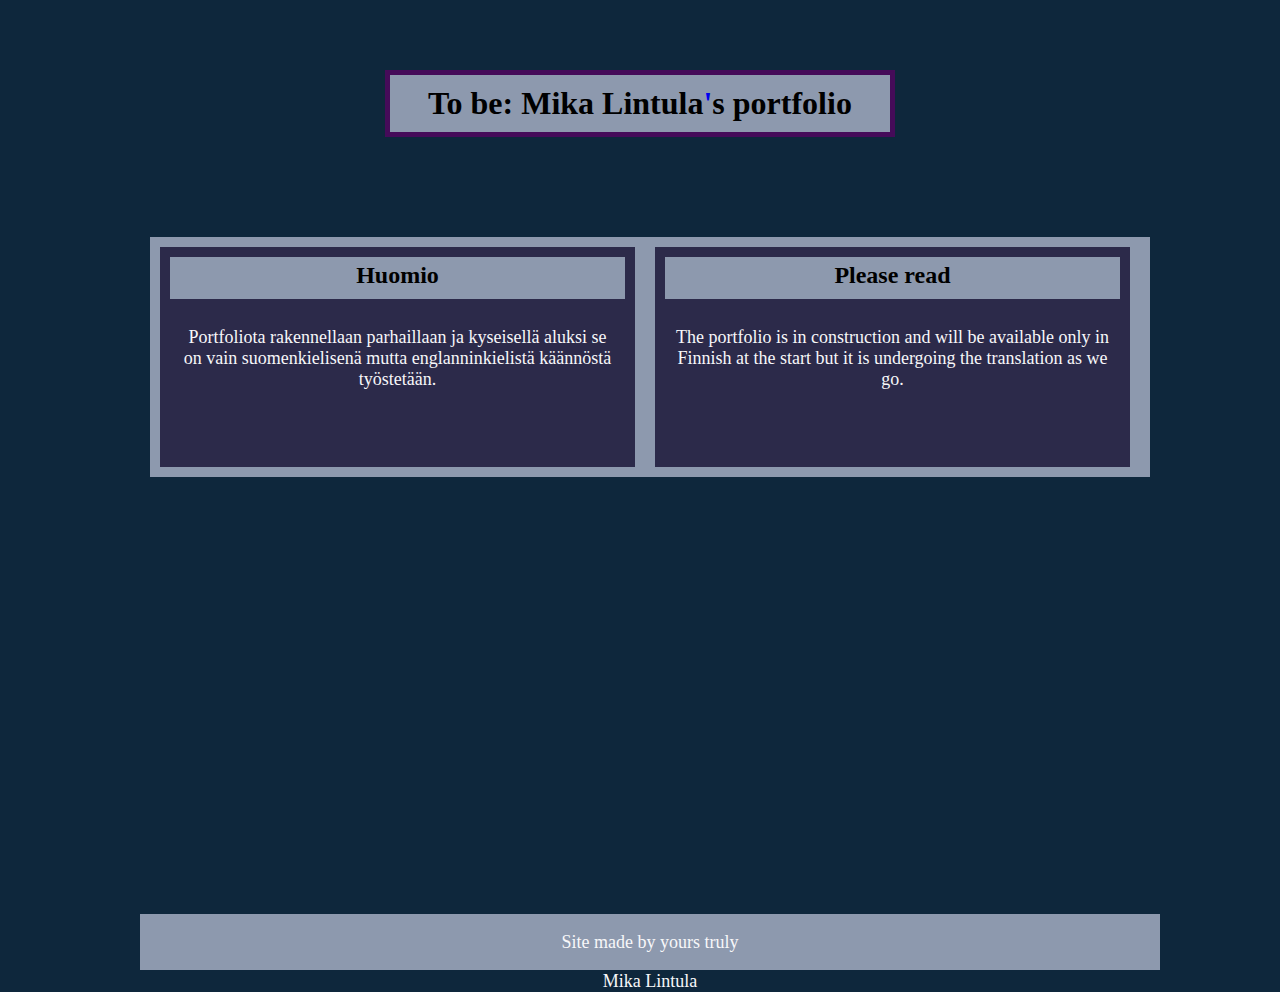
<file: index.html>
<!DOCTYPE html>
<html>
<head>
	<link rel="stylesheet" href="CSS/main.css">
	<link rel="stylesheet" href="CSS/welcome.css">
	<link rel="stylesheet" href="CSS/projects.css">

	<title>Home</title>
</head>

<body>

<!--	
	<div class="Header">
		<ul class="nav">
			<li><a href="HTML/about_me.html">About me & Contacts</a></li>
			<li><a class = "active" href="HTML/projects.html">Projects</a></li>
			<li><a href="HTML/contact.html">Only for curious</a></li>
		</ul>
		<h1>BirdHouse Company</h1>
	</div>

	<products></products>
	
		<div class = "projectsPage">
			<h3>Showcase</h3>
			
			<div class="base-container" >
				<img src="MEDIA/Tile1.png" alt="Tile no 1">
				<h4>Proiject header</h4>
				<p>Project description, what it is what part is my work</p>
				<p>Links: gitHub, example page(?), Download page/google/ichio.page</p>
			</div>

			<h3>P.I.P. - Projects in Progress</h3>
			<div class="pip-base-container" >
				<img src="MEDIA/Tile4.png" alt="Tile no 1">
				<h4>Proiject header</h4>
				<p>Project description, what it is what part is my work</p>
				<p>Links: gitHub, example page(?), Download page/google/ichio.page</p>
			</div>
		</div>
-->
<!-- projects app thing 
	<div id = "projectsApp">
		<nav-bar></nav-bar>
		<projects-page></projects-page>
	</div>
	
	<script src="https://cdn.jsdelivr.net/npm/vue/dist/vue.js"></script>

	<script src="JS/projects_page.js"></script>

-->
	
	<div class = "projects-page">
		<div class="portfolio-content">	
		<h1 class="page-header" style="margin-top: 70px">To be: Mika Lintula<a  style="text-decoration:none" href = "HTML/portfolio.html">'</a>s portfolio</h1>
		<div class= "content">
			<div class="w-col">
				<h2>Huomio</h2>
				<p>Portfoliota rakennellaan parhaillaan ja kyseisellä aluksi se on vain suomenkielisenä mutta englanninkielistä käännöstä työstetään.</p>
			</div>
			<div class="w-col">
				<h2>Please read</h2>
				<p>The portfolio is in construction and will be available only in Finnish at the start but it is undergoing the translation as we go.</p>
			</div>
			<!--<div class="w-link">
				<a href="HTML/projects.html"><h2>Portfolio →</h2></a>
			</div>-->
		</div>
		
	</div>
	<footer class="page-footer">
		<p>Site made by yours truly</p>
		<p>Mika Lintula</p>
	</footer>
</body>
</html>
</file>
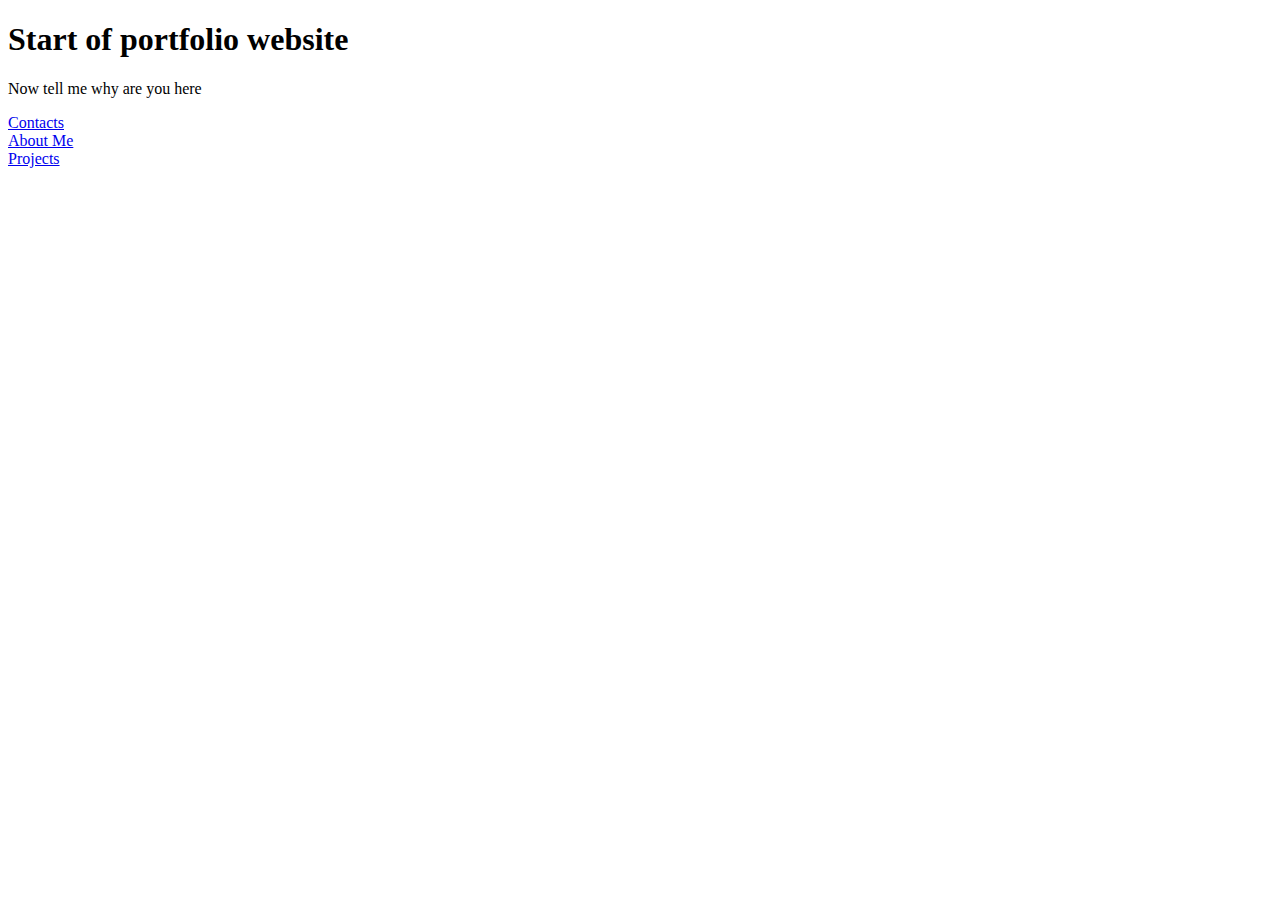
<file: Docs/index.html>
<!DOCTYPE html>
<html>
<body>
<h1>Start of portfolio website</h1>
<p>Now tell me why are you here</p>
<a href="contact.html">Contacts</a><br>
<a href="about_me.html">About Me</a><br>
<a href="projects.html">Projects</a><br>
</body>
<!html>
</file>
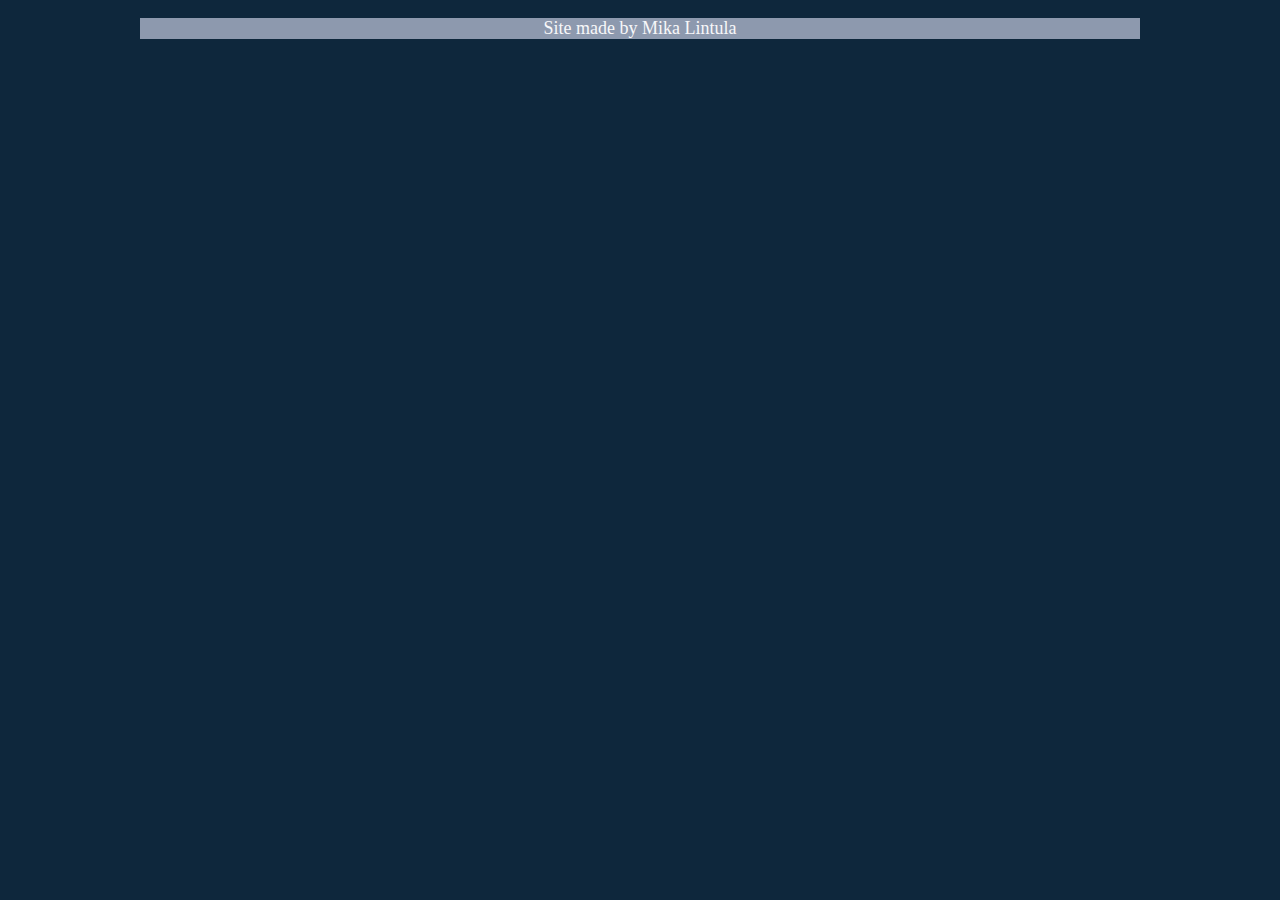
<file: HTML/contact.html>
<!DOCTYPE html>
<html>
<head>
<link rel="stylesheet" href="../CSS/main.css">
<link rel="stylesheet" href="../CSS/contact.css">
<title>Contact</title>
</head>
<body>

	<!---Navigation
	<ul class="nav">
		<li><a href="about_me.html">About Me</a></li>
		<li><a href="projects.html">Projects</a></li>
		<li><a class = "active" href="contact.html">Contact</a></li>
	</ul>
<div class="content">
<h2>Contacts</h2>


<table id="ct">
	<tr>
		<th> </th>
		<th></th>
	</tr>
	<tr>
		<td> <ul id="L1">
			<li>Name</li><br>
			<li>Phone number</li><br>
			<li>E-mail</li><br>
			<li>Profession</li><br>
			<li>Speciality</li><br>
			</ul> </td>
			
		<td> <ul id= "L2">
			<li>Mika Lintula</li><br>
			<li>040-96</li><br>
			<li>mikavlintula@gmail.com</li><br>
			<li>Programmer</li><br>
			<li>Procrastinating</li><br>
			</ul></td>
	</tr>
</table>	

<br><br>
<h3>Find me in <a href="https://fi.linkedin.com/in/mika-lintula-9946b4131" target ="_blank">Linkedin</a></h3><br><br>


</div>
-->

<footer>
	<p>Site made by Mika Lintula</p>
</footer>

</body>
</html>
</file>
<file: CSS/main.css>
body{ 
	width:1000px;
	margin:0 auto 0px auto;
	background-color: #0E273C;
}

p{
	color:#F7F7F9;
}

a{
	text-decoration:none;
}

/*navigation*/
.nav{
	list-style: none;
	margin: 0;
	padding: 10px;
	overflow: hidden;
	background-color: #450b59;
	text-align:center;
}


.projects-page{ 
	position: relative;
	min-height: 100vh;
}

.portfolio-content{
	padding-bottom: 3.5rem;
}

.page-footer{
	position: absolute;
  	bottom: 0;
 	width: 100%;
  	height: 3.5rem; 
  	font-size: 18px;
}

footer{
	background-color: #8D99AE;
	text-align: center;
	font-size: 18px;
	padding-left: 10px;
	padding-right: 10px;
	
}
h1.page-header{
	width: 50%;
	margin-top: 10px;
	margin-left: auto;
	margin-right: auto;
	position: relative;
	padding-top: 10px;
	padding-bottom: 10px;
  	top: 10; left: 0; bottom: 10; right: 0;
	text-align: center;
	background-color: #8D99AE;
	border: 5px;
	border-style: solid;
	border-color: #450b59;
}

.pagetab
{
	text-align: center;
	font-size: 28px;
	color: #EF233C;
	padding-left: 25px;
	padding-right: 25px;
}

.projecttab
{
	text-align: center;
	font-size: larger;
}
/*
.activeTab{
	background-color: #8D99AE;
}*/

.selectedNavTab{color:green;
	background-color: #F7F7F9;}
</file>
<file: CSS/welcome.css>
.content{
    width: 1000px;
    background-color:#8D99AE;
    margin: 10px;
    margin-top: 100px;
    overflow:auto;
}

.index-h2{
    text-align: center;
}

.w-col{
    float:left;
    width: 45.5%;
    height: 200px;
    padding: 10px;
    margin:10px;
    background-color: #2C2A4A;
    
}
.w-col h2{
    text-align: center;
    background-color: #8D99AE;
    padding:5px 0px 10px 0px;
    margin:0px;
}

.w-col p {
    text-align: center;
    font-size: large;
    padding:10px;
}

.w-link{
    text-align: center;
    padding:20px;
}

.w-link a{
    display: inline-block;
    width: 50%;
    color:#EF233C;
    background-color: #2C2A4A;
}
</file>
<file: CSS/projects.css>
.project-lists
{
    background-color: #8D99AE;
    padding: 10px;
    margin-bottom: 50px ;
    width: 100%;
}

.tab{
    padding-left: 130px;
    padding-right: 120px;
    color: #EF233C;
    font-size: 24px;
    background-color: #2C2A4A;
}

.activeTab{
    background-color: #8D99AE;
}

.project-container{
    width: 960px;
    height: 250px;
    background-color:#2C2A4A;
    margin: 10px;
}

table.project-table{
    table-layout: fixed;
    width: 100%; 
}

.project-info{
    margin: 10px;
    height: 200px;
    background-color: #0E273C;
    position: relative;
    text-align: center;
}

.pr-header{
    color:#EDF2F4;
    font-weight: bold;
    text-align: center;
    padding-top: 5px;
}

.pr-txt{
    text-align: center;
    color: #EDF2F4;
}

.pr-links{
    position: absolute;
    bottom: 0px;
    left:0px;
    right:0px;
    text-align: center;
}

.pr-link{
    padding: 5px;
    color: #EF233C;
}

.pr-img{
    width: 450px;
    height: 200px;
    object-fit: scale-down;
}

/*
#450b59
#BBB5BD
#5D576B
#F7F7F9
#AA6DA3
#0E273C
*/

.content-container{
    background-color: #8D99AE;
    padding: 10px;
    margin-bottom: 20px ;
    margin-top: 20px;
    width: 100%;
    overflow: auto;
}

.content-container h1{
    text-align: center;
}

.am-left-col{
    float:left;
    background-color: #2C2A4A;
    padding: 10px;
    margin-top:10px;
}

.am-img{
    height:720px;
    width:500px;
}

.am-info{
    color:#0E273C;
    background-color: #8D99AE;
    margin: 10px;
    padding: 10px 0px 10px 0px;
    text-align: center;
}

.am-txt{
    float:right;
    width: 42%;
    background-color: #2C2A4A;
    padding: 10px;
    margin:10px;
}

.am-h2{
    color:#EF233C;
    text-align: center;
}

.skills-container{
    width: 40%;
    background-color: #2C2A4A;
    float: left;
    padding:10px;
}

.skills-content{
    padding:10px;
    padding-left: 20px;
    margin:10px;
    background-color: #0E273C;
    list-style-type: none;
    color: #EDF2F4;
    height: 25%;
}

.skills-ul{
    list-style-type: none;
    margin: 0;
    padding: 0;
}

.skills-list li{
    padding-bottom:15px;;
    padding-top:0px;;
}

.skills-list{
    column-count: 2;
    column-width: 160px;
    column-fill: balance;
    display: inline-block;
    padding-left: 10px;
    padding-bottom:5px
}


.history-container{
    width: 54%;
    background-color: #2C2A4A;
    float: right;
    padding: 10px;
}

.h-content{
    background-color: #0E273C;
    margin: 10px;
    border:#8D99AE;
    border-style: solid;
}

.h-header{
    background-color: #8D99AE;
    width:100%;
    font-size:larger;
    text-align: center;
    color: #0E273C;
    font-weight: bold;
}

.h-content p{
    text-align: center;
}

.h-discrpt{
    padding-left: 15px; 
    padding-bottom: 5px;
}
.h-place{
    text-align: center;
    padding-bottom: 10px;
}
/*
.ff-col{
    float: left;
    width: 47%;
    padding:10px;
    background-color: #2C2A4A;
    margin:0px 5px 0px 5px;    

}*/



.c-something{
    float:left;
    
}
.c-links{
    float:right;
    text-align: center;
    height: 200px;
    position: relative;
    padding-bottom: 30px;
}
.c-link-list{
    list-style-type: none;
    margin: 0;
    padding: 0;
    overflow: hidden;
    bottom: 0px;
}
.c-links li{
    float: left;
}
.c-links a{
    background-color: #8D99AE;
    margin: 10px;
    display: block;
    color: #EDF2F4;
    text-align: center;
    padding: 16px;
    text-decoration: none;
}

.c-other{
    float:right;
    margin-top: 10px;
}

.c-container{
    background-color: #2C2A4A;
    padding: 10px;
    width:47%;
}

.c-link-list{
    list-style: none;
}

.c-content{
    background-color: #EF233C;
    border:#8D99AE 4px;
    border-style: solid;
    width: 98%;
    overflow:auto;

}

.c-link-img{
    width: 21%;
    height: 100%;
    float: left;
    
}
.c-link-img img{
    object-fit: scale-down;
    margin:15px auto auto 20px
}
.c-info{
    text-align: center;
    background-color: #8D99AE;
    width: 75%;
    float: right;
    border:#8D99AE;
    border-style: solid;
}

.c-headr{
    color:#2C2A4A;
    text-decoration:none;
    font-weight: bold;
    height: 100%;
    width: 100%;
}
</file>
<file: CSS/contact.css>
#L1{
	list-style: none;
	font-weight:bold;
}
#L2{
	list-style: none;
}
</file>
